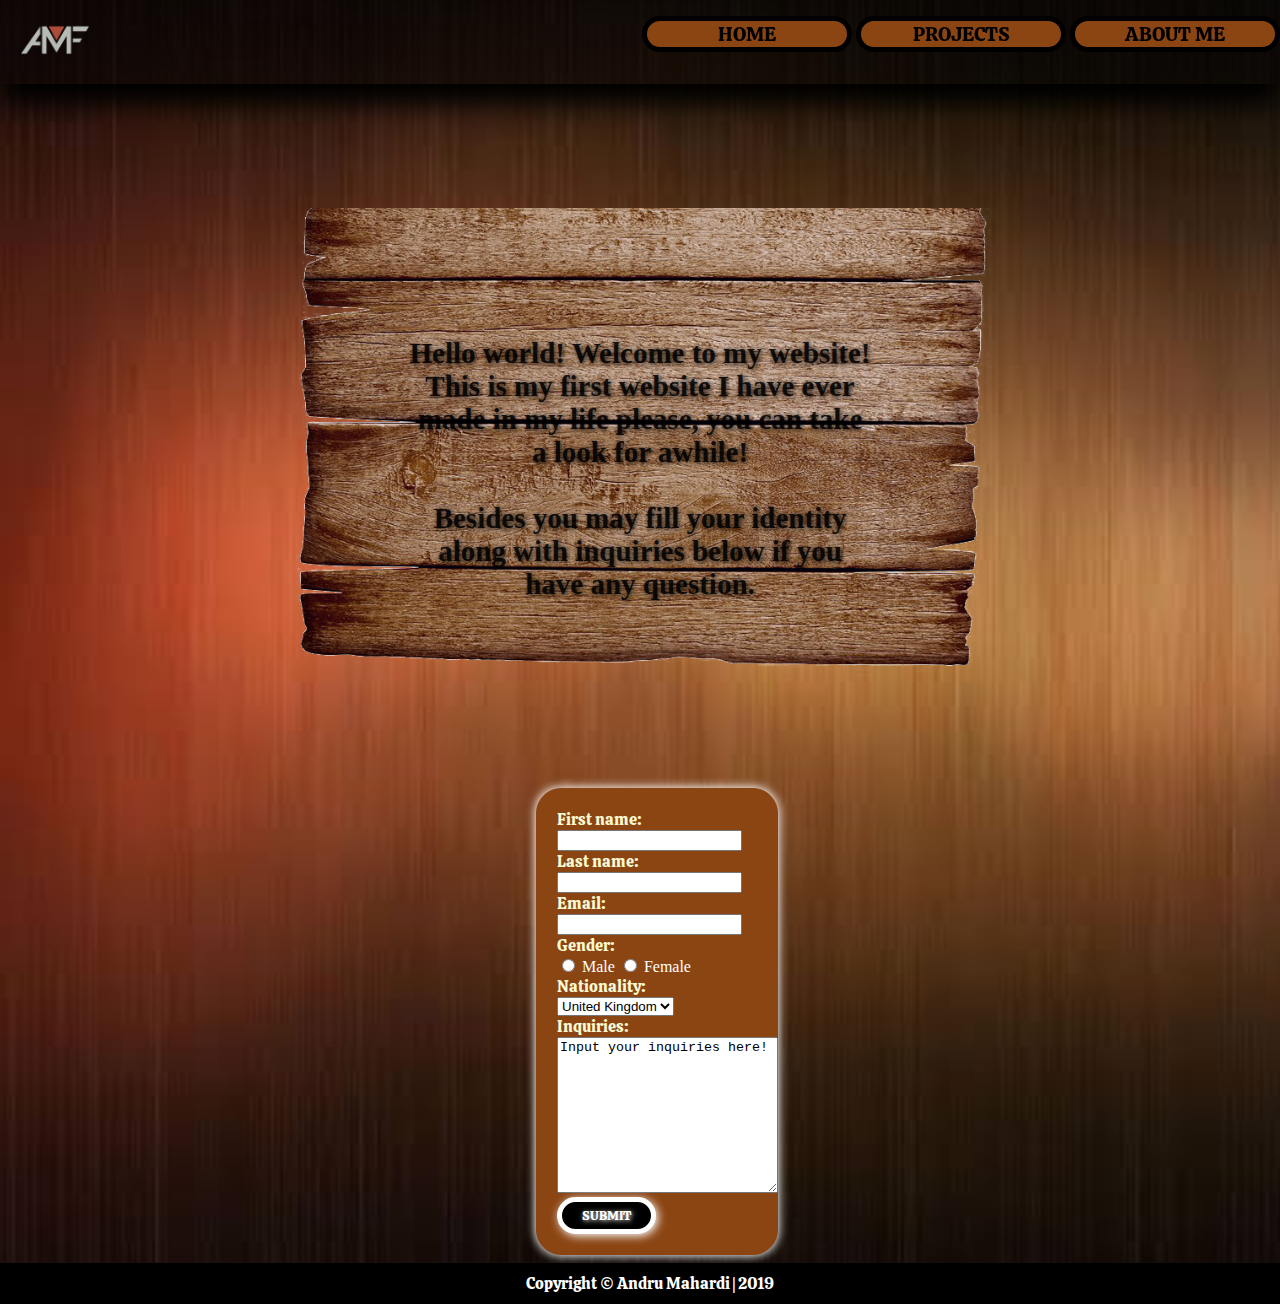
<file: index.html>
<!DOCTYPE html>
<html>
<head>
    <title>Project Website | Hactiv8 Class Week 1 Day 3</title>
    <link href="style.css" type="text/css" rel="stylesheet">
    <link href="https://fonts.googleapis.com/css?family=Calistoga&display=swap" rel="stylesheet">
</head>

<body>
    <header>
        <nav>
            <img id="logo" src="img/logo.png">
            <ul>
                <a href="index.html"><li id="home" class="headlist">Home</li></a>
                <a href="projects.html"><li class="headlist">projects</li></a>
                <a href="aboutme.html"><li class="headlist">about me</li></a>
            </ul>
        </nav>
    </header>
    <main>
        <article>
            <div class="image">
                <p id="caption">Hello world! Welcome to my website! This is my first website I have ever made in my life please, you can take a look for awhile!<br><br>Besides you may fill your identity along with inquiries below if you have any question.</p>
            </div>
        </article>
    </main>
    <footer>
        <form class="form" id="inquiries" action="#" method="get">
            <label class="label">First name:</label><br>
            <input type="text" name="first-name" required><br>
            <label class="label">Last name:</label><br>
            <input type="text" name="last-name" required><br>
            <label class="label">Email:</label><br>
            <input type="email" name="email" required><br>
            <span class="label">Gender:</span><br>
            <input type="radio" value="gender" name="gender">
            <label>Male</label>
            <input type="radio" value="gender" name="gender">
            <label>Female</label><br>
            <label class="label">Nationality:</label><br>
            <select name="nationality" id="nationality">
                <option value="united-kingdom">United Kingdom</option>
                <option value="indonesia">Indonesia</option>
                <option value="australia">Australia</option>
                <option value="united-states">United States</option>
                <option value="japan">Japan</option>
                <option value="netherland">Netherland</option>
            </select><br>
            <label class="label">Inquiries:</label><br>
            <textarea type="text" name="inquiries" value="inquiries" rows="10" cols="25">Input your inquiries here!</textarea><br>
            <input type="submit" name="submit" id="submit" value="submit">
        </form>
    </footer>
</body>
    <p id="copyright">Copyright &copy; Andru Mahardi | 2019</p>
</html>
</file>
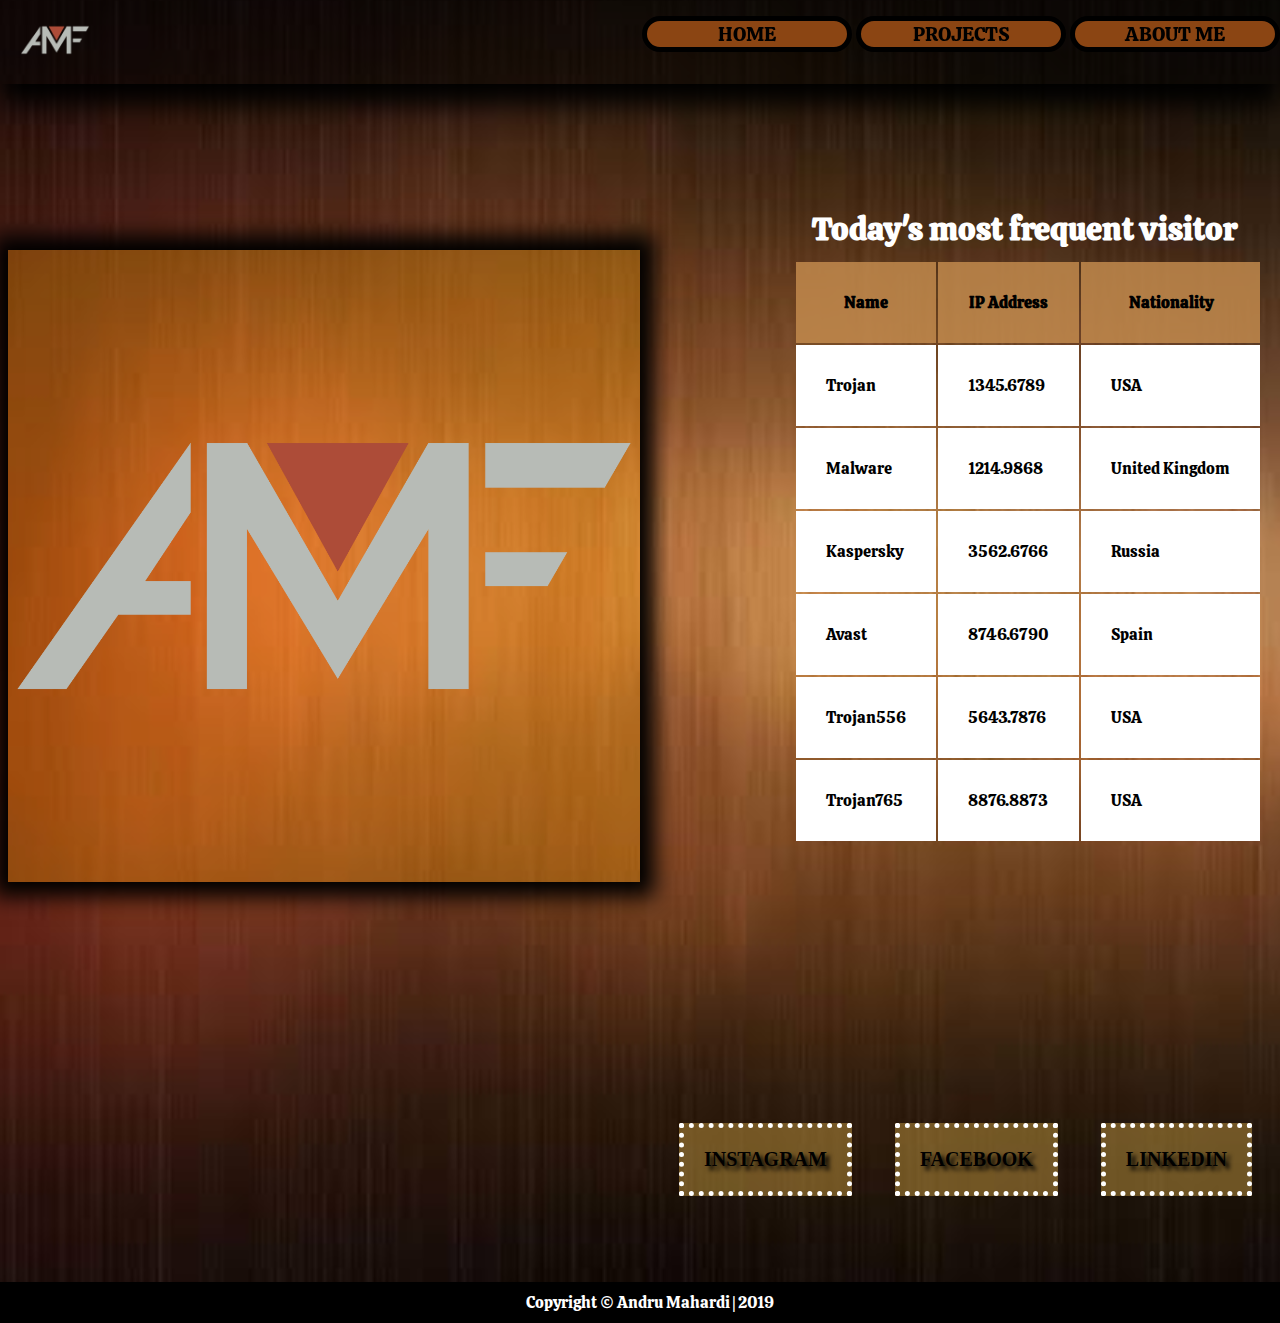
<file: aboutme.html>
<!DOCTYPE html>
<html>
<head>
    <title>Project Website | Hactiv8 Class Week 1 Day 3</title>
    <link href="style.css" type="text/css" rel="stylesheet">
    <link href="https://fonts.googleapis.com/css?family=Calistoga&display=swap" rel="stylesheet">
</head>

<body>
    <header>
        <nav>
            <img id="logo" src="img/logo.png">
            <ul>
                <a href="index.html"><li id="home" class="headlist">Home</li></a>
                <a href="projects.html"><li class="headlist">projects</li></a>
                <a href="aboutme.html"><li class="headlist">about me</li></a>
            </ul>
        </nav>
    </header>
    
    <main>
        <div>
            <h1 id="h1-aboutme">Today's most frequent visitor</h1>
        </div>
        <div id="aboutme-div">    
            <img src="img/logo.png" id="amf-logo">
            <table>
                <thead>
                    <tr>
                        <th>Name</th>
                        <th>IP Address</th>
                        <th>Nationality</th>
                    </tr>
                </thead>
                <tbody>
                    <tr>
                        <td>Trojan</td>
                        <td>1345.6789</td>
                        <td>USA</td>
                    </tr>                                          
                    <tr>
                        <td>Malware</td>
                        <td>1214.9868</td>
                        <td>United Kingdom</td>
                    </tr>
                     <tr>
                        <td>Kaspersky</td>
                        <td>3562.6766</td>
                        <td>Russia</td>
                    </tr>                                          
                    <tr>
                        <td>Avast</td>
                        <td>8746.6790</td>
                        <td>Spain</td>
                    </tr>
                     <tr>
                        <td>Trojan556</td>
                        <td>5643.7876</td>
                        <td>USA</td>
                    </tr>                                          
                    <tr>
                        <td>Trojan765</td>
                        <td>8876.8873</td>
                        <td>USA</td>
                    </tr>
                  </tbody>
            </table>
        </div>
        <footer>
            <ul>
                <li class="aboutme-list">Instagram</li>
                <li class="aboutme-list">Facebook</li>
                <li class="aboutme-list">Linkedin</li>
            </ul>
        </footer>
    </main>
</body>
    <p id="copyright" style="border: 0px;">Copyright &copy; Andru Mahardi | 2019</p>
</html>
</file>
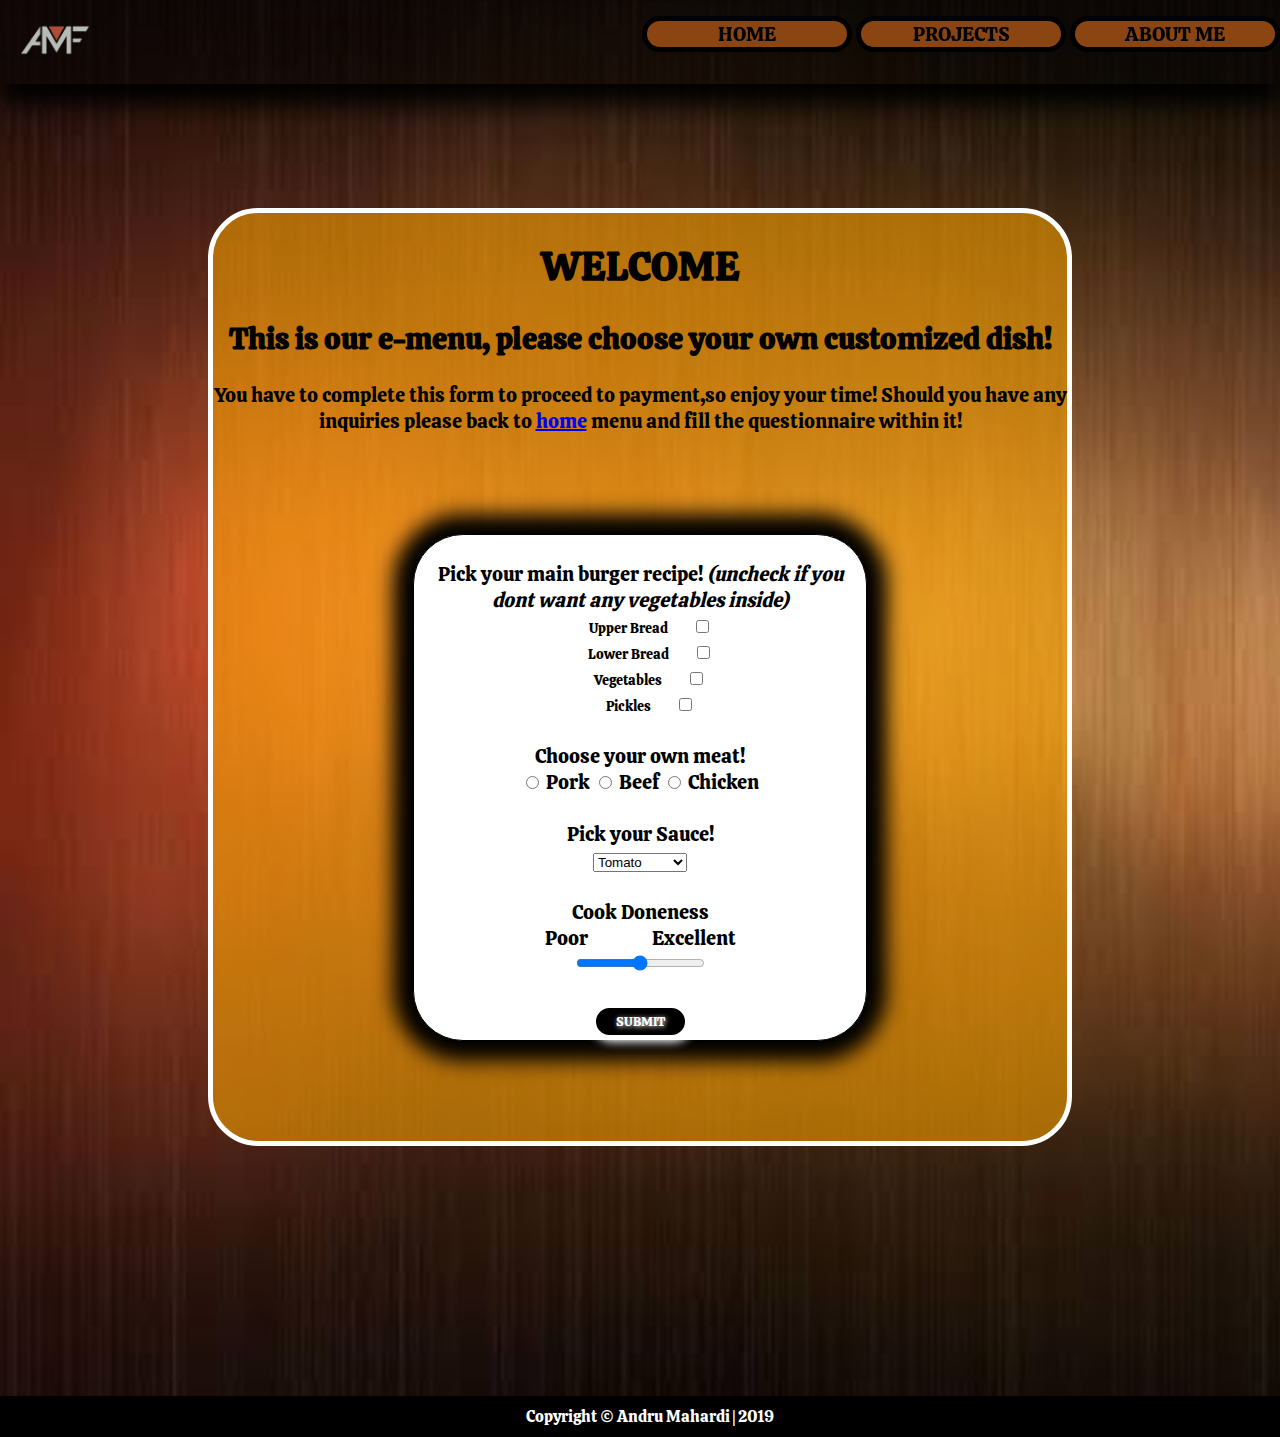
<file: projects.html>
<!DOCTYPE html>
<html>
<head>
    <title>Project Website | Hactiv8 Class Week 1 Day 3</title>
    <link href="style.css" type="text/css" rel="stylesheet">
    <link href="https://fonts.googleapis.com/css?family=Calistoga&display=swap" rel="stylesheet">
</head>

<body>
    <header>
        <nav>
            <img id="logo" src="img/logo.png">
            <ul>
                <a href="index.html"><li id="home" class="headlist">Home</li></a>
                <a href="projects.html"><li class="headlist">projects</li></a>
                <a href="aboutme.html"><li class="headlist">about me</li></a>
            </ul>
        </nav>
    </header>
    
    <main>
        <div id="form-platform">
            <h1>WELCOME</h1>
            <H2>This is our e-menu, please choose your own customized dish!</H2>
            <p>You have to complete this form to proceed to payment,so enjoy your time! Should you have any inquiries please back to <a href="index.html">home</a> menu and fill the questionnaire within it!</p>
            <form id="project-form">
                <br>
                <span>Pick your main burger recipe! <i>(uncheck if you dont want any vegetables inside)</i></span><br>
                <label class="mainrecipe">Upper Bread</label>
                <input type="checkbox" name="veggies" class="checkbox"><br>
                <label class="mainrecipe">Lower Bread</label>
                <input type="checkbox" name="veggies" class="checkbox"><br>
                <label class="mainrecipe">Vegetables</label>
                <input type="checkbox" name="veggies" class="checkbox"><br>
                <label class="mainrecipe">Pickles</label>
                <input type="checkbox" name="veggies" class="checkbox">
                <br>
                <br>
                <span>Choose your own meat!</span>
                <br>
                <input type="radio" name="beef-selection">
                <label>Pork</label>
                <input type="radio" name="beef-selection">
                <label>Beef</label>
                <input type="radio" name="beef-selection">
                <label>Chicken</label>
                <br>
                <br>
                <label class="select">Pick your Sauce!</label><br>
                <select class="select" id="sauce-selection">
                    <option value="tomato">Tomato</option>
                    <option value="chili">Chili</option>
                    <option value="tartar">Tartar</option>
                    <option value="mayonnaise">Mayonnaise</option>
                </select>
                <br>
                <br>
                <span>Cook Doneness</span><br>
                <span class="cooking-excellency" id="poor">Poor</span>
                <span class="cooking-excellency" id="excellent">Excellent</span>
                <br>
                <input type="range" min="0" max="5" step="0.5" id="perfectness-slider"><br>
                <br>
                <input type="submit" name="submit" id="submit" value="submit">
            </form>
        </div>
    </main>
</body>
    <p id="copyright" style="border: 0px;">Copyright &copy; Andru Mahardi | 2019</p>
</html>
</file>
<file: style.css>
/*This is code for index.html file*/

body{
    background-image: url(img/background.jpg)!important;
    background-size: cover;
}
header{
    background-color: #0000007d;
    top: 0px;
    position: fixed;
    left: 0px;
    width: 100%;
    box-shadow: 0px 20px 25px black;
    z-index: 1;
}
nav{
    margin: 0px;
}
ul{
   float: right;
}
ul li{
    font-family: 'calistoga', cursive;
    text-transform: uppercase;
    padding: 0px 50px 0px 50px;
    font-size: 20px;
    color: black;
    display: inline-block;
    list-style: none;
    text-align: center;
}
.headlist{
    border: 5px solid black;
    border-radius: 25px;
    width: 100px;
    background-color: saddlebrown;
}
#logo{
    width: 70px;
    padding: 5px 5px 5px 20px;
}
#home{
    margin-left: 125px;
}
main{
    margin-top: 200px;
}
main article{
    text-align: center;
    margin: 0px 200px;
    padding: 100px 200px;
    background-image: url(img/wood1.png);
    background-size: cover;
    background-position: bottom;
    text-shadow: 1px 1px 5px;
}
#caption{
    color: #000000db;
    font-family: cursive;
    font-weight: 900;
    font-size: 29px;
}
#copyright{
    background-color: black;
    color: white;
    text-align: center;
    padding: 10px;
    margin: 0px auto;
    width: 100%;
    left: 0px;
    position: absolute;
    font-family: 'calistoga', cursive;
}
footer{
   margin: inherit;
}
.label{
    color: lightgoldenrodyellow;
    margin:inherit;
    font-family: 'calistoga', cursive;
}
#inquiries{
    background-color: saddlebrown;
    border: 1px solid saddlebrown;
    border-radius: 25px;
    box-shadow: 0px 0px 10px 1px;
    padding: 20px;
    width: 200px;
    left: 520px;
    position: relative;
    color: white;
    font-family: cursive
}
#submit{
    font-family: 'calistoga', cursive;
    background-color: black;
    color: white;
    border: 5px solid white;
    border-radius: 25px;
    box-shadow: 2px 2px 10px;
    text-transform: uppercase;
    text-shadow: 1px 1px 5px;
    padding: 5px 20px;
    cursor: pointer;
}

/* Code below is style for projects.html */

#form-platform{
    text-align: center;
    font-size: 20px;
    background-color: #ffa6008f;
    border: 5px solid white;
    border-radius: 50px;
    margin: 0px 200px 200px 200px;
    font-family: 'calistoga', cursive;
}
#project-form{
    text-align: center;
    border: 1px solid black;
    border-radius: 50px;
    box-shadow: 0px 0px 20px 20px;
    background-color: white;
    margin: 100px 200px;
    padding: 0px 10px;
}
.cooking-excellency{
    font-family: 'calistoga', cursive;
}
#poor{
    padding: 0px 30px 0px 0px
}
#excellent{
    padding: 0px 0px 0px 30px
}
#perfectness-slider{
    cursor: grab;
}
.mainrecipe{
    font-size: 14px;
    padding: 0px 20px
}

/* Code below is style for aboutme.html */

main{
    font-family: 'calistoga', cursive;
    position: relative;
    display: inline-block;
    margin-bottom: 50px;
}
#h1-aboutme{
    text-align: right;
    margin: 0px 35px 0px 0px;
    color: white;
}
table{
    padding: 10px;
    font-family: 'calistoga', cursive;
    float: right;
}
table h1{
    float: right;
}
thead{
    background-color: #c48b4ed4;
}
tbody{
    background-color: white;
}
th, td{
    padding: 30px;
}
#amf-logo{
    width: 50%;
    margin: 0px;
    padding: 0px;
    align-content: center;
    background-color: #ffa6004a;
    box-shadow: 0px 0px 20px 15px;
}
.aboutme-list{
    font-family: cursive;
    cursor: pointer;
    font-weight: bold;
    text-shadow: 4px 4px 4px;
    margin: 20px;
    padding: 20px;
    border: 5px dotted white;
    background-color: hsla(400, 50%, 50%, 0.50);
}
</file>
